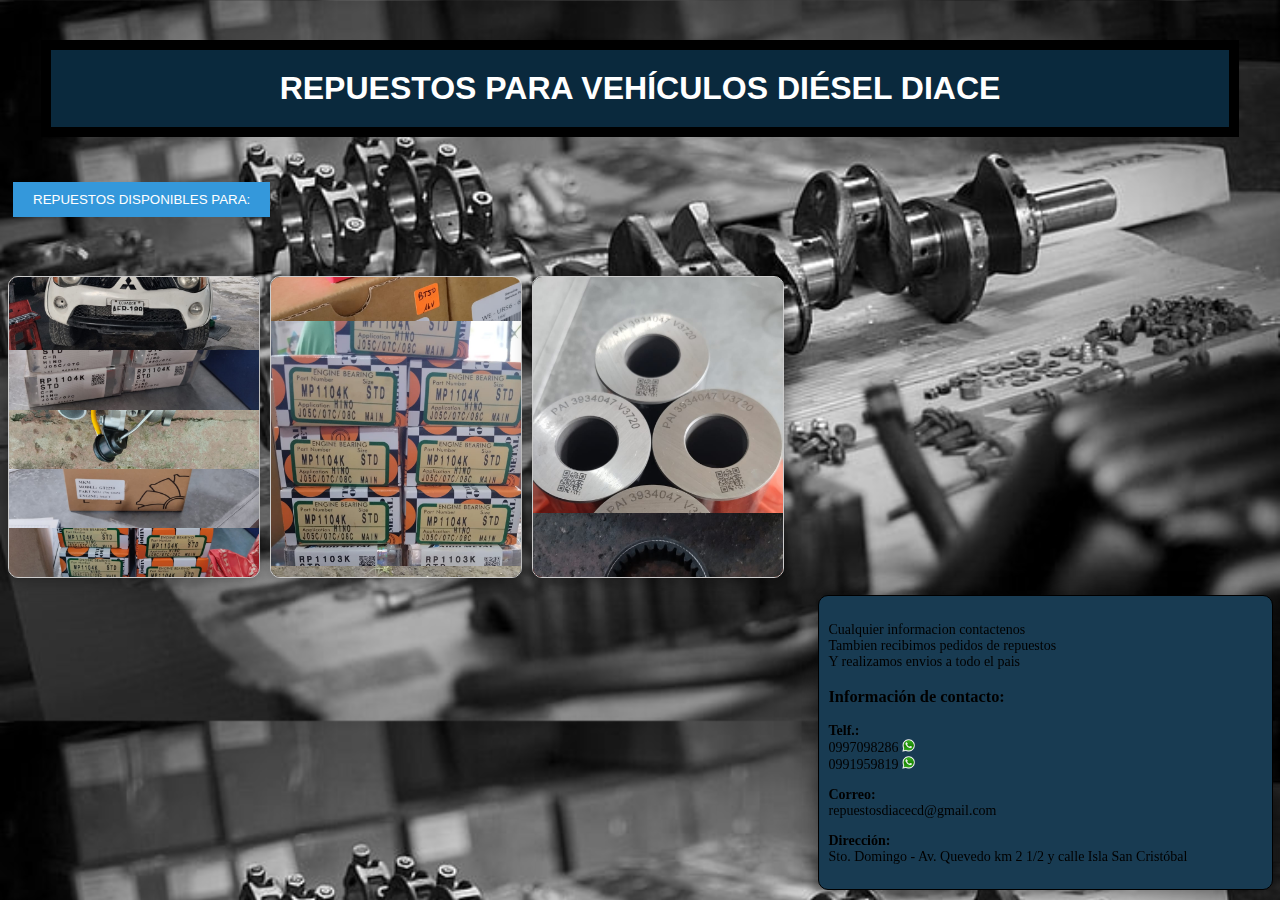
<file: index.html>
<!DOCTYPE html>
<html lang="es">
<head>
  <meta charset="UTF-8">
  <title>DIACE</title>
  <link rel="stylesheet" href="styles.css">
  <style>
    /* Estilos para el popup */
    /* (Puedes colocar esto en tu archivo styles.css si lo prefieres) */
    .popup {
      /* Estilos anteriores del popup */
      transition: opacity 0.3s ease-in-out, transform 0.3s ease-in-out;
      opacity: 0; /* Inicialmente oculto */
    }

    .popup.visible {
      display: block;
      opacity: 1; /* Hacer visible */
    }
    
    /* Estilos para el título */
    h1 {
      font-family: 'Arial', sans-serif; /* Cambia la fuente a Arial o alguna otra fuente más empresarial */
      text-align: center; /* Centra el texto */
      border: 10px solid #000000; /* Agrega bordes oscuros */
      padding: 20px; /* Añade un poco de espacio alrededor del texto */
      width: 90%; /* Ancho del título */
      margin: 40px auto; /* Centra el título horizontalmente */
      background-color: #0a293d; /* Cambia el color de fondo */
      color: white; /* Cambia el color del texto */
    }
    
    /* Estilos para los botones */
    button {
      padding: 10px 20px;
      margin: 5px;
      border: none;
      background-color: #3498db;
      color: white;
      cursor: pointer;
      transition: background-color 0.3s ease;
    }

    button:hover {
      background-color: #2980b9;
    }
  </style>
</head>
<body>
  
  <header>
    <h1>REPUESTOS PARA VEHÍCULOS DIÉSEL DIACE</h1>
  </header>

  <button onclick="showPopup()">REPUESTOS DISPONIBLES PARA:</button><br><br><br><br>
  <div class="popup" id="popup">
    <div class="popup-content">
      <span class="close" onclick="closePopup()">&times;</span>
      <h2>REPUESTOS DIÉSEL DIACE</h2>
      <p>Ofrecemos repuestos para vehículos pesados y ligeros diésel:</p>
      <ul>
        <li><button type="button"><a href="subhtml/hino.html" target="_blank" class="button-link">HINO</a></li>
        <li><button type="button"><a href="subhtml/isuzu.html" target="_blank" class="button-link">ISUZU</a></li>
        <li><button type="button"><a href="subhtml/mitsubishi.html" target="_blank" class="button-link">MITSUBISHI</a></li>
        <li><button type="button"><a href="subhtml/nissan.html" target="_blank" class="button-link">NISSAN</a></li>
        <li><button type="button"><a href="subhtml/jac.html" target="_blank" class="button-link">JAC</a></li>
        <li><button type="button"><a href="subhtml/jmc.html" target="_blank" class="button-link">JMC</a></li>
        <li><button type="button"><a href="subhtml/otros.html" target="_blank" class="button-link">OTROS</a></li>
      </ul>
    </div>
  </div>

  <div class="gallery-container">
    <div class="image-gallery">
      <!-- Aquí se mostrarán las imágenes primer grupo-->
      <img src="images/gallery/Image (1).jpeg" alt="Imagen 1">
      <img src="images/gallery/Image (2).jpeg" alt="Imagen 2">
      <img src="images/gallery/Image (3).jpeg" alt="Imagen 4">
      <img src="images/gallery/Image (4).jpeg" alt="Imagen 5">
      <img src="images/gallery/Image (5).jpeg" alt="Imagen 6">
      <img src="images/gallery/Image (6).jpeg" alt="Imagen 7">
      <img src="images/gallery/Image (7).jpeg" alt="Imagen 8">
      <img src="images/gallery/Image (8).jpeg" alt="Imagen 9">
      <img src="images/gallery/Image (10).jpeg" alt="Imagen 10">
      <!-- Agrega todas las imágenes que quieras mostrar -->
    </div>
    <div class="image-gallery">
      <!-- Aquí se mostrarán las imágenes segundo grupo-->      
      <img src="images/gallery/Image (11).jpeg" alt="Imagen 11">
      <img src="images/gallery/Image (12).jpeg" alt="Imagen 12">
      <img src="images/gallery/Image (13).jpeg" alt="Imagen 13">
      <img src="images/gallery/Image (14).jpeg" alt="Imagen 14">
      <img src="images/gallery/Image (15).jpeg" alt="Imagen 15">
      <img src="images/gallery/Image (16).jpeg" alt="Imagen 16">
      <img src="images/gallery/Image (17).jpeg" alt="Imagen 17">
      <img src="images/gallery/Image (18).jpeg" alt="Imagen 18">
      <img src="images/gallery/Image (19).jpeg" alt="Imagen 19">
      <img src="images/gallery/Image (20).jpeg" alt="Imagen 20">
      <!-- Agrega todas las imágenes que quieras mostrar -->
    </div>
    <div class="image-gallery"> 
      <!-- Aquí se mostrarán las imágenes tercer grupo-->
      <img src="images/gallery/Image (21).jpeg" alt="Imagen 21">
      <img src="images/gallery/Image (22).jpeg" alt="Imagen 22">
      <img src="images/gallery/Image (23).jpeg" alt="Imagen 23">
      <img src="images/gallery/Image (24).jpeg" alt="Imagen 24">
      <img src="images/gallery/Image (25).jpeg" alt="Imagen 25">
      <img src="images/gallery/Image (26).jpeg" alt="Imagen 26">
      <img src="images/gallery/Image (27).jpeg" alt="Imagen 27">
      <img src="images/gallery/Image (28).jpeg" alt="Imagen 28">
      <img src="images/gallery/Image (29).jpeg" alt="Imagen 29">
      <img src="images/gallery/Image (30).jpeg" alt="Imagen 30">
      <!-- Agrega todas las imágenes que quieras mostrar -->
    </div>
  </div>
  
  

  <div class="contact-info"><br>
    Cualquier informacion contactenos
    <br>
    Tambien recibimos pedidos de repuestos 
    <br>
    Y realizamos envios a todo el pais
    <br>
    <h3>Información de contacto:</h3>
    <p><strong>Telf.:</strong><br>
      0997098286 <img src="images/whatsapp.png" alt="Icono WhatsApp" class="imagen"> <br>
      0991959819 <img src="images/whatsapp.png" alt="Icono WhatsApp"class="imagen">
    </p>
    <p><strong>Correo:</strong><br>
      repuestosdiacecd@gmail.com
    </p>
    <p><strong>Dirección:</strong><br>
      Sto. Domingo - Av. Quevedo km 2 1/2 y calle Isla San Cristóbal         
    </p>
  </div>
  
  

  <!-- Resto del contenido de tu página -->

  <script src="script.js"></script>
  <script>
    function showPopup() {
      const popup = document.getElementById('popup');
      setTimeout(() => {
        popup.classList.add('visible');
      }, 500); // Retraso de 0.5 segundos (500 milisegundos)
    }

    function closePopup() {
      const popup = document.getElementById('popup');
      popup.classList.remove('visible');
    }
  </script>
</body>
</html>
</file>
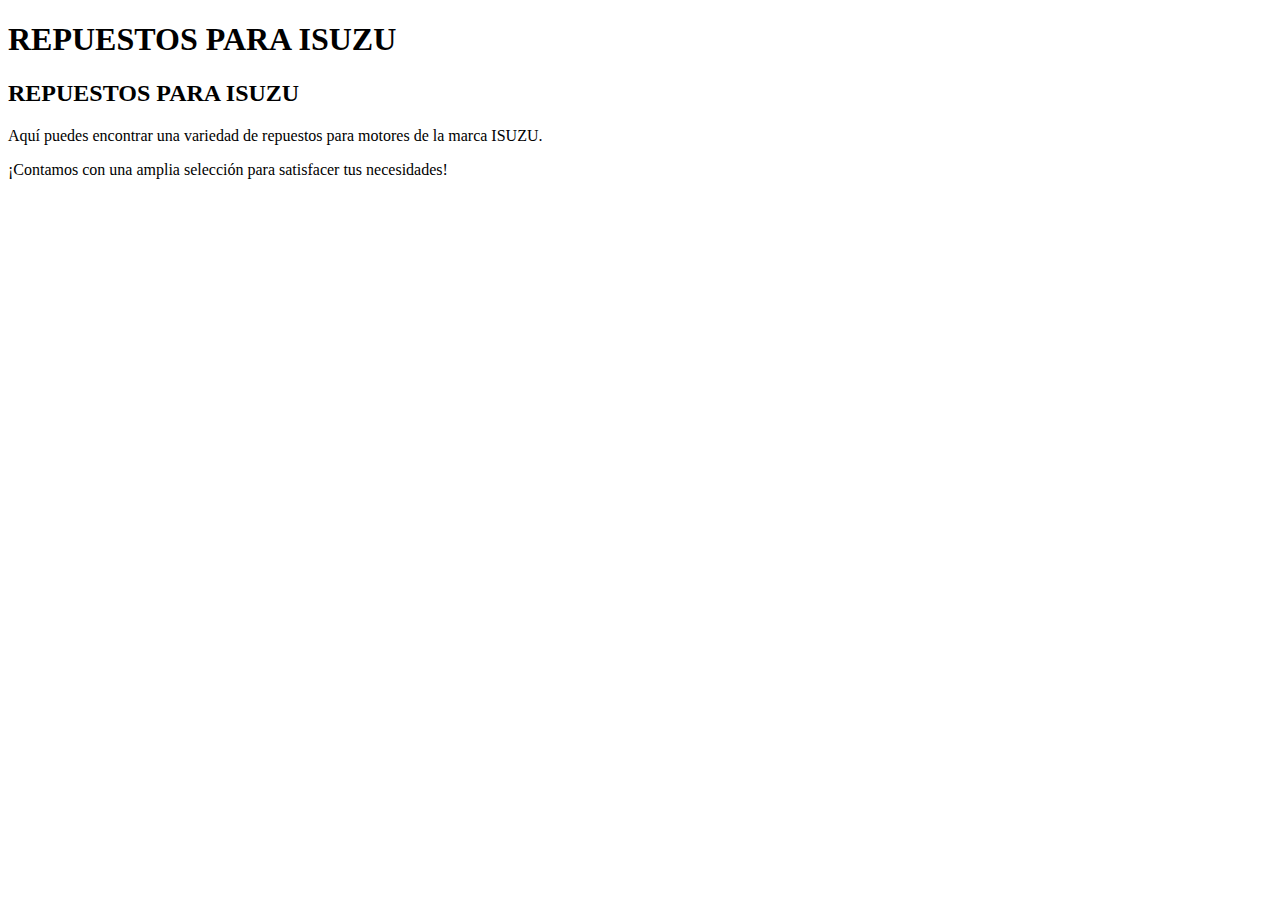
<file: subhtml/isuzu.html>
<!DOCTYPE html>
<html lang="es">
<head>
  <meta charset="UTF-8">
  <title>REPUESTOS PARA ISUZU</title>
</head>
<body>
  <header>
    <h1>REPUESTOS PARA ISUZU</h1>
  </header>

  <section>
    <h2>REPUESTOS PARA ISUZU</h2>
    <p>Aquí puedes encontrar una variedad de repuestos para motores de la marca ISUZU.</p>
    <p>¡Contamos con una amplia selección para satisfacer tus necesidades!</p>
    <!-- Agrega más detalles sobre los repuestos para HINO si lo deseas -->
  </section>
</body>
</html>
</file>
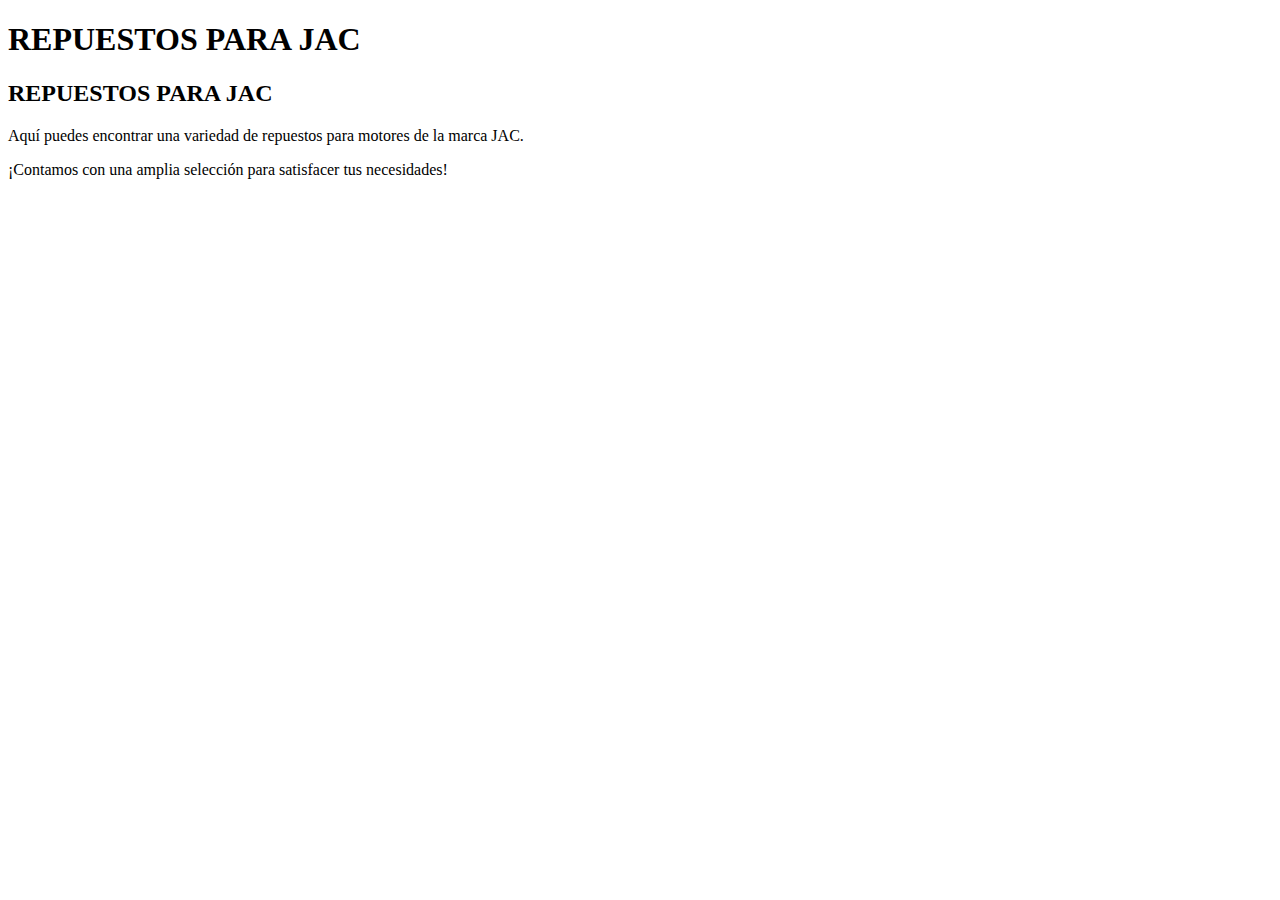
<file: subhtml/jac.html>
<!DOCTYPE html>
<html lang="es">
<head>
  <meta charset="UTF-8">
  <title>REPUESTOS PARA JAC</title>
</head>
<body>
  <header>
    <h1>REPUESTOS PARA JAC</h1>
  </header>

  <section>
    <h2>REPUESTOS PARA JAC</h2>
    <p>Aquí puedes encontrar una variedad de repuestos para motores de la marca JAC.</p>
    <p>¡Contamos con una amplia selección para satisfacer tus necesidades!</p>
    <!-- Agrega más detalles sobre los repuestos para HINO si lo deseas -->
  </section>
</body>
</html>
</file>
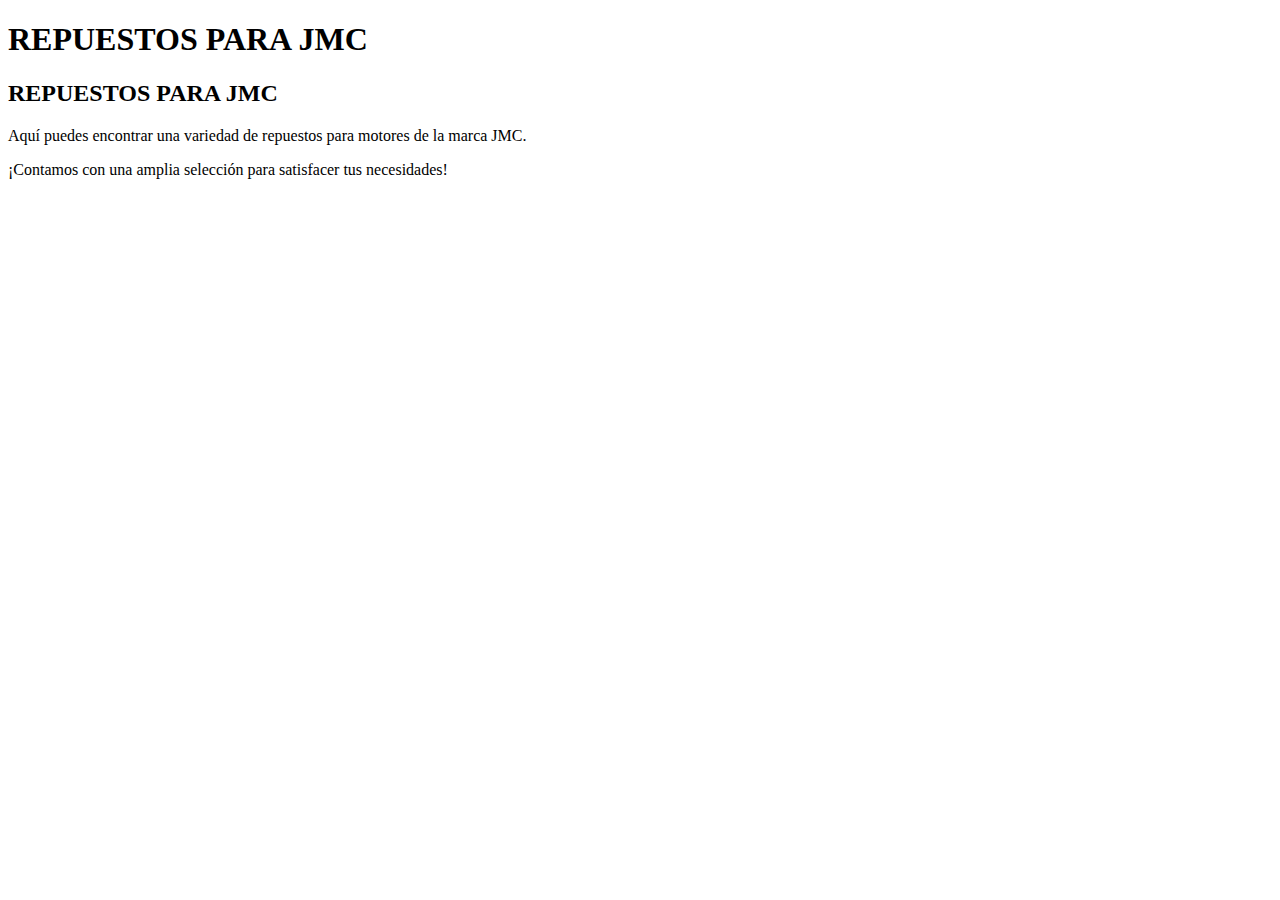
<file: subhtml/jmc.html>
<!DOCTYPE html>
<html lang="es">
<head>
  <meta charset="UTF-8">
  <title>REPUESTOS PARA JMC</title>
</head>
<body>
  <header>
    <h1>REPUESTOS PARA JMC</h1>
  </header>

  <section>
    <h2>REPUESTOS PARA JMC</h2>
    <p>Aquí puedes encontrar una variedad de repuestos para motores de la marca JMC.</p>
    <p>¡Contamos con una amplia selección para satisfacer tus necesidades!</p>
    <!-- Agrega más detalles sobre los repuestos para HINO si lo deseas -->
  </section>
</body>
</html>
</file>
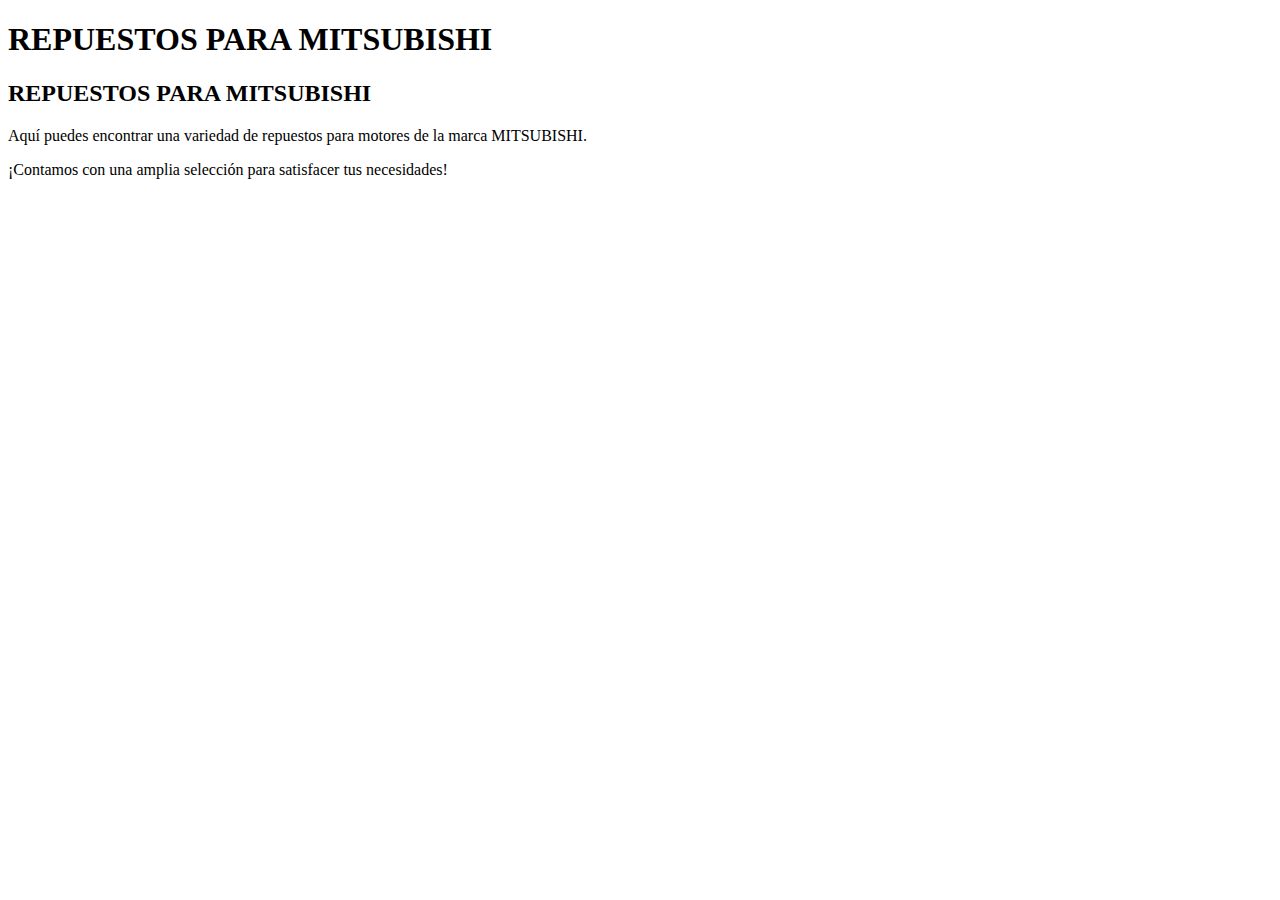
<file: subhtml/mitsubishi.html>
<!DOCTYPE html>
<html lang="es">
<head>
  <meta charset="UTF-8">
  <title>REPUESTOS PARA MITSUBISHI</title>
</head>
<body>
  <header>
    <h1>REPUESTOS PARA MITSUBISHI</h1>
  </header>

  <section>
    <h2>REPUESTOS PARA MITSUBISHI</h2>
    <p>Aquí puedes encontrar una variedad de repuestos para motores de la marca MITSUBISHI.</p>
    <p>¡Contamos con una amplia selección para satisfacer tus necesidades!</p>
    <!-- Agrega más detalles sobre los repuestos para HINO si lo deseas -->
  </section>
</body>
</html>
</file>
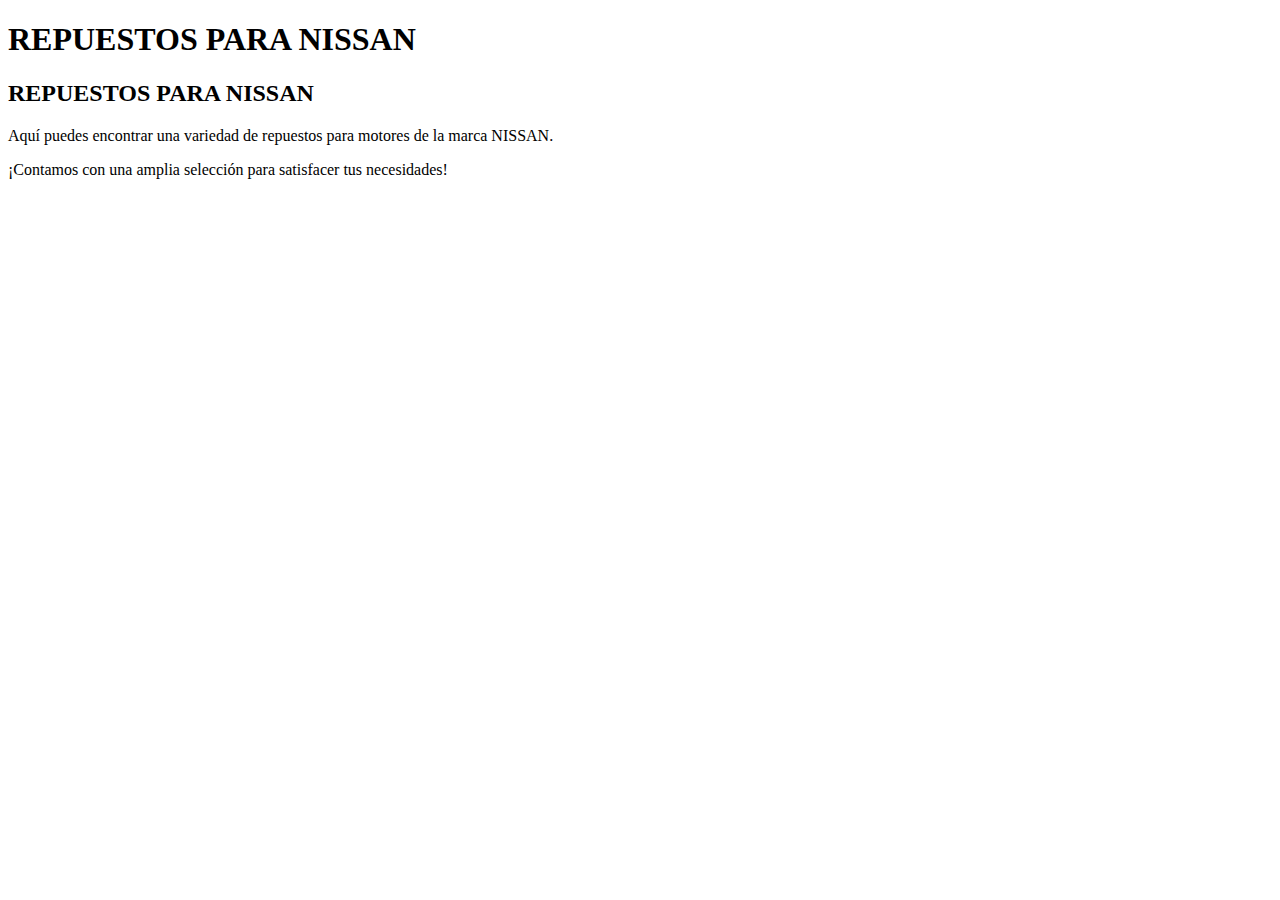
<file: subhtml/nissan.html>
<!DOCTYPE html>
<html lang="es">
<head>
  <meta charset="UTF-8">
  <title>REPUESTOS PARA NISSAN</title>
</head>
<body>
  <header>
    <h1>REPUESTOS PARA NISSAN</h1>
  </header>

  <section>
    <h2>REPUESTOS PARA NISSAN</h2>
    <p>Aquí puedes encontrar una variedad de repuestos para motores de la marca NISSAN.</p>
    <p>¡Contamos con una amplia selección para satisfacer tus necesidades!</p>
    <!-- Agrega más detalles sobre los repuestos para HINO si lo deseas -->
  </section>
</body>
</html>
</file>
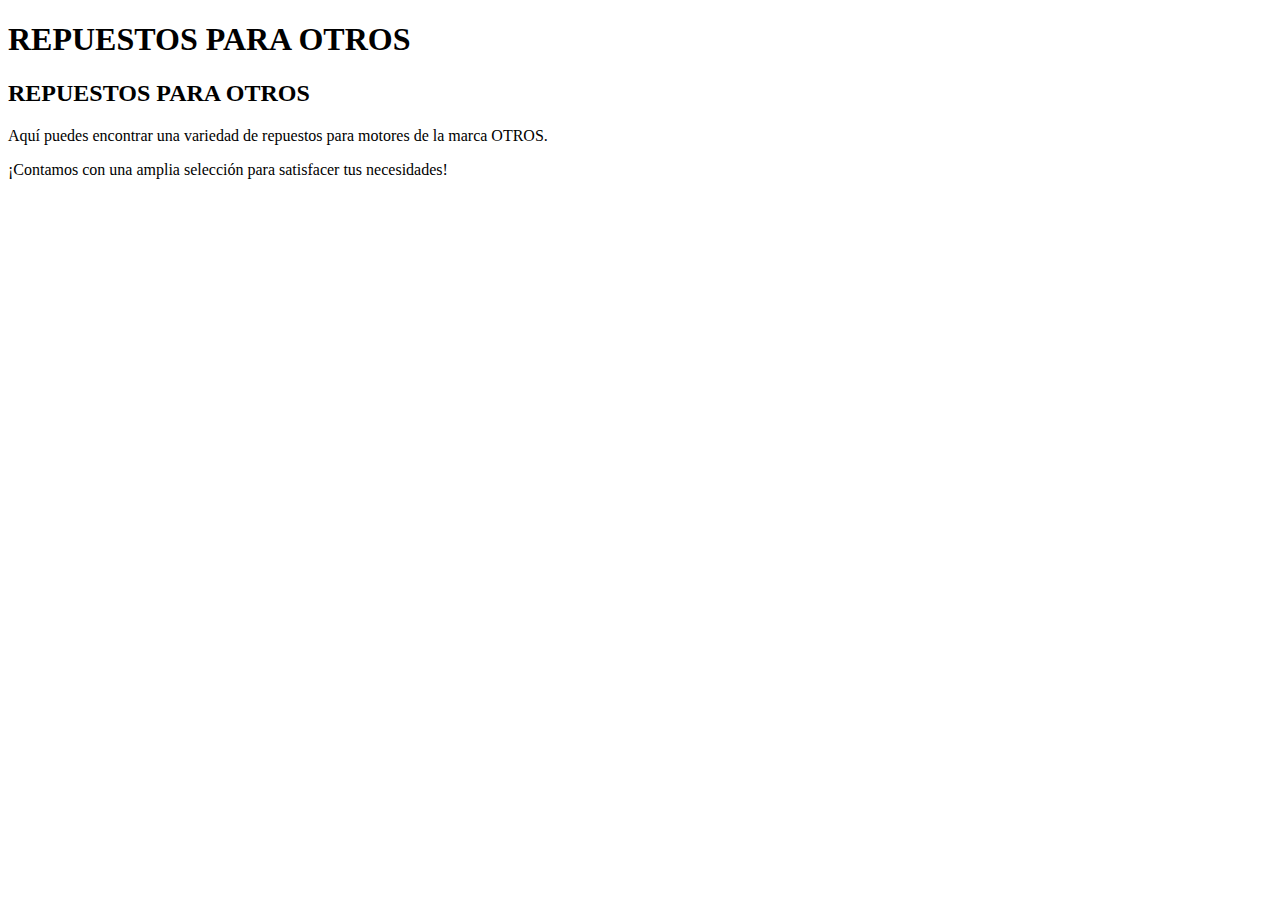
<file: subhtml/otros.html>
<!DOCTYPE html>
<html lang="es">
<head>
  <meta charset="UTF-8">
  <title>REPUESTOS PARA OTROS</title>
</head>
<body>
  <header>
    <h1>REPUESTOS PARA OTROS</h1>
  </header>

  <section>
    <h2>REPUESTOS PARA OTROS</h2>
    <p>Aquí puedes encontrar una variedad de repuestos para motores de la marca OTROS.</p>
    <p>¡Contamos con una amplia selección para satisfacer tus necesidades!</p>
    <!-- Agrega más detalles sobre los repuestos para HINO si lo deseas -->
  </section>
</body>
</html>
</file>
<file: styles.css>
body {
  background-image: url('images/Background02.jpg');
  background-size: cover;
  background-position: cover;
}

/* Estilos para los enlaces con apariencia de botón */
.button-link {
  display: inline-block;
  padding: 10px 20px;
  text-decoration: none;
  background-color: #3498db;
  color: white;
  border: none;
  border-radius: 5px;
  transition: background-color 0.3s ease;
}

.button-link:hover {
  background-color: #2980b9;
}

.popup {
  display: none;
  position: fixed;
  top: 50%;
  left: 50%;
  transform: translate(-50%, -50%);
  background-color: rgb(24, 59, 82); /* Cambio de color de fondo a un tono amarillo brillante */
  padding: 20px;
  border: 2px solid rgb(4, 23, 36); /* Cambio de color del borde a un rojo intenso */
  box-shadow: 0 0 20px rgba(0, 0, 0, 0.5); /* Aumento de la opacidad de la sombra */
  z-index: 9999;
  border-radius: 10px; /* Añadir bordes redondeados para un aspecto más suave */
  color: #fff; /* Cambio de color del texto a blanco */
  opacity: 0; /* Inicialmente oculto */
  transition: opacity 0.3s ease-in-out, transform 0.3s ease-in-out;
}

/* Estilo para cuando el popup está visible */
.popup.visible {
  display: block;
  opacity: 1; /* Hacer visible */
}

.contact-info {
  position: fixed;
  bottom: 10px;
  right: 7px;
  background-color: rgb(24, 59, 82);;
  padding: 10px;
  border: 1px solid #000000;
  box-shadow: 0 0 20px rgba(0, 0, 0, 0.5);
  border-radius: 10px;
  font-size: 14px;
}

.imagen {
  width: 3%;
  height: auto; /* Esto mantendrá la proporción de la imagen */
}

.gallery-container {
  display: flex; /* Alinear las galerías horizontalmente */
}

.image-gallery {
  /* Estilos para cada galería */
  position: relative; /* Posición relativa para posicionar las imágenes */
  width: 250px; /* Ancho del contenedor */
  height: 300px; /* Altura del contenedor */
  overflow: hidden; /* Oculta el exceso de imágenes fuera del contenedor */
  border: 1px solid #ccc; /* Borde para el contenedor */
  box-shadow: 0 0 20px rgba(0, 0, 0, 0.5);
  border-radius: 10px;
  margin-right: 10px; /* Espacio entre las galerías */
}

.image-gallery img {
  width: 100%; /* Ajusta el ancho de las imágenes al contenedor */
  display: block;
  margin-top: -200px; /* Empieza desde arriba (-altura del contenedor) */
  animation-duration: 40s; /* Duración de la animación */
  animation-timing-function: linear; /* Función de temporización de la animación */
  animation-iteration-count: infinite; /* Repetición infinita de la animación */
}

/* Keyframes para la animación de desplazamiento */
@keyframes scroll-up {
  0% {
    margin-top: -200px; /* Comienza desde arriba */
  }
  100% {
    margin-top: 0; /* Termina en la parte superior del contenedor */
  }
}
</file>
